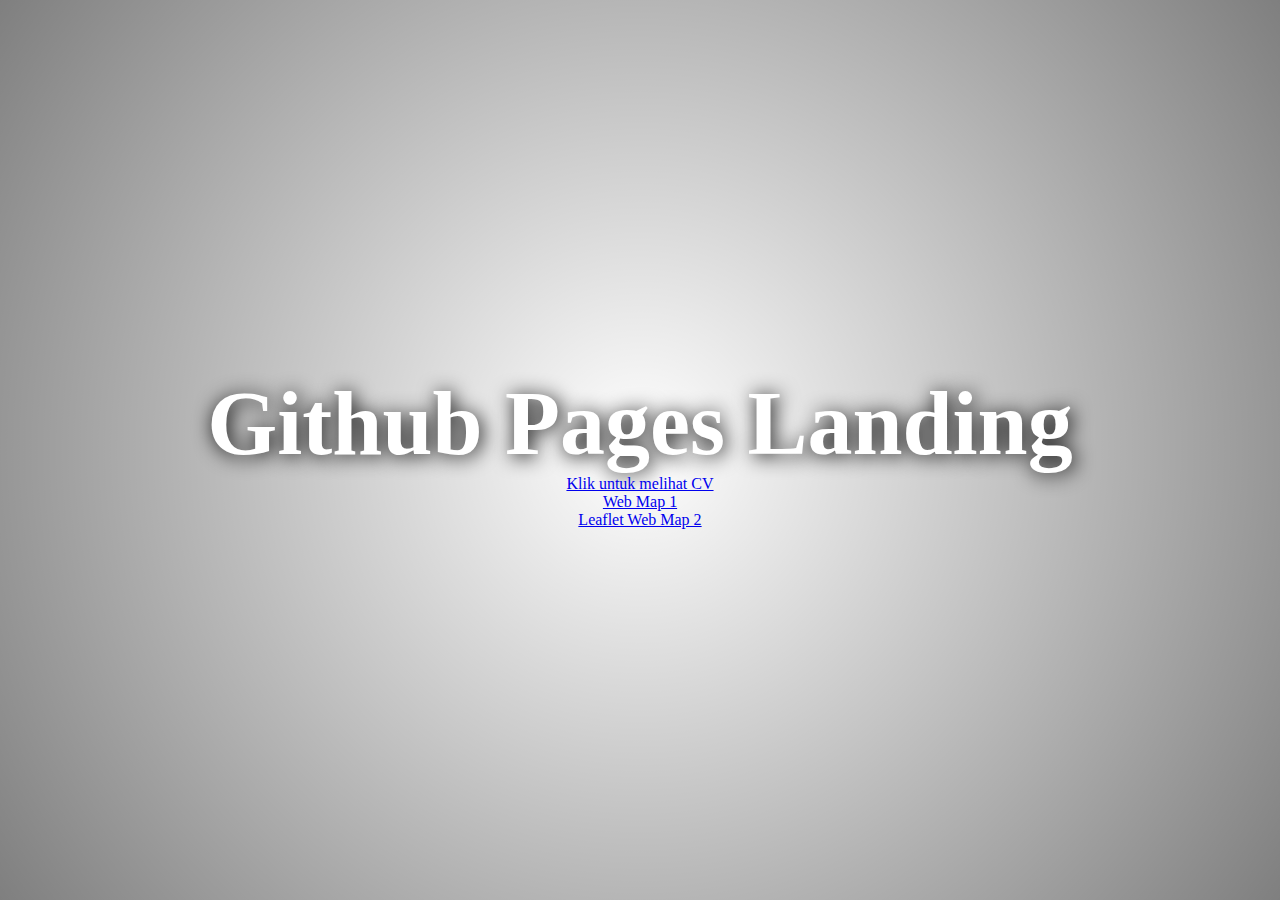
<file: index.html>
<html>
  <head>
    <title>Landing Page</title>
    <style>
      body {
        background-image: radial-gradient(circle at center, rgba(0, 0, 0, 0) 0%, rgba(0, 0, 0, 0.5) 100%), url('https://i.pinimg.com/564x/ee/a9/db/eea9dbc941723c30616d1be594dcfc23.jpg');
        background-attachment: fixed;
        background-position: center;
        background-repeat: no-repeat;
        background-size: cover;
      }
      .container {
        display: flex;
        flex-direction: column;
        align-items: center;
        justify-content: center;
        height: 100%;
      }
      .title {
        text-align: center;
        font-size: 90px;
        font-weight: bold;
        color: white;
        text-shadow: 2px 2px 20px #000000;
      }
      .subtitle {
        text-align: center;
        font-size: 90px;
        font-weight: bold;
        color: white;
        text-shadow: 10px 2px 15px #ece2e2;
      }
    </style>
  </head>
  <body>
    <div class="container">
      <div class="title">Github Pages Landing</div>
      <a href="M4_CV.html"> Klik untuk melihat CV </a>
      <a href="M5_Web Map (leaflet).html"> Web Map 1 </a>
      <a href="M6_Leaflet Web Map.html"> Leaflet Web Map 2</a>
    </div>

    
    
  </body>
</html>
</file>
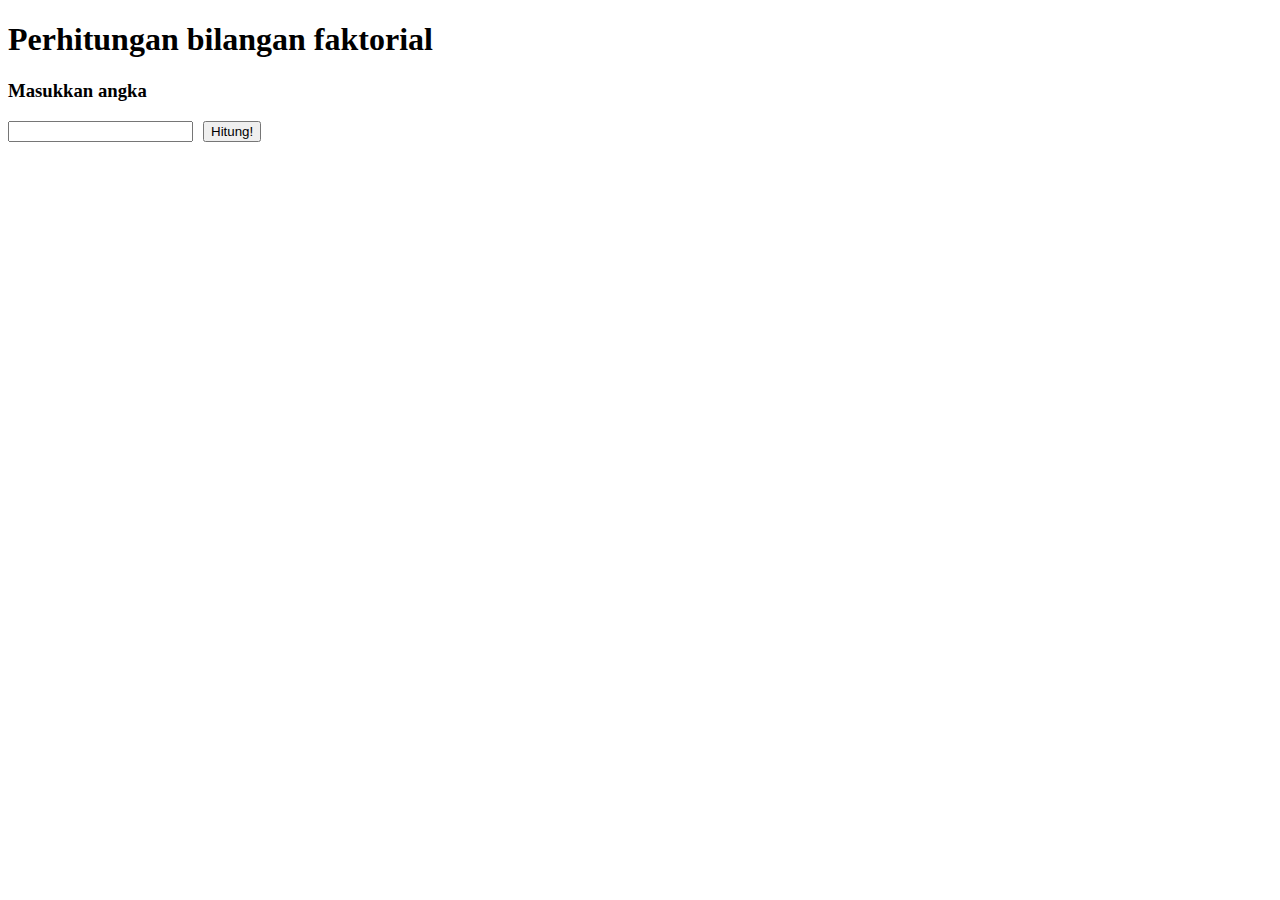
<file: M3_Latihan1.html>
<!DOCTYPE html>
<html lang="en">
<head>
	<title>M3_Latihan1</title>
	<meta charset=”utf-8″>
	
</head>
<body>
        <h1>Perhitungan bilangan faktorial</h1>
        <h3>Masukkan angka</h3>

        <div id="inputangka" style="float: left;">
          <input type="text" id="angka">
        </div>

        <div id="tombol" style="float:left; margin-left: 10px;">
            <button  onclick="fact()"> Hitung! </button>
        </div>
        <br>

        
        <p id="hasil"></p>
        

        <script>
            function fact(){
                var i, num, f;
                f = 1;
                num = document.getElementById("angka").value;

                for(i = 1; i <= num; i++) {
                    f = f * i;
                }

                document.getElementById("hasil").innerHTML = "Maka nilai faktorial dari " + num + " adalah: " + f ;
            }

        </script>



</body>
</html>
</file>
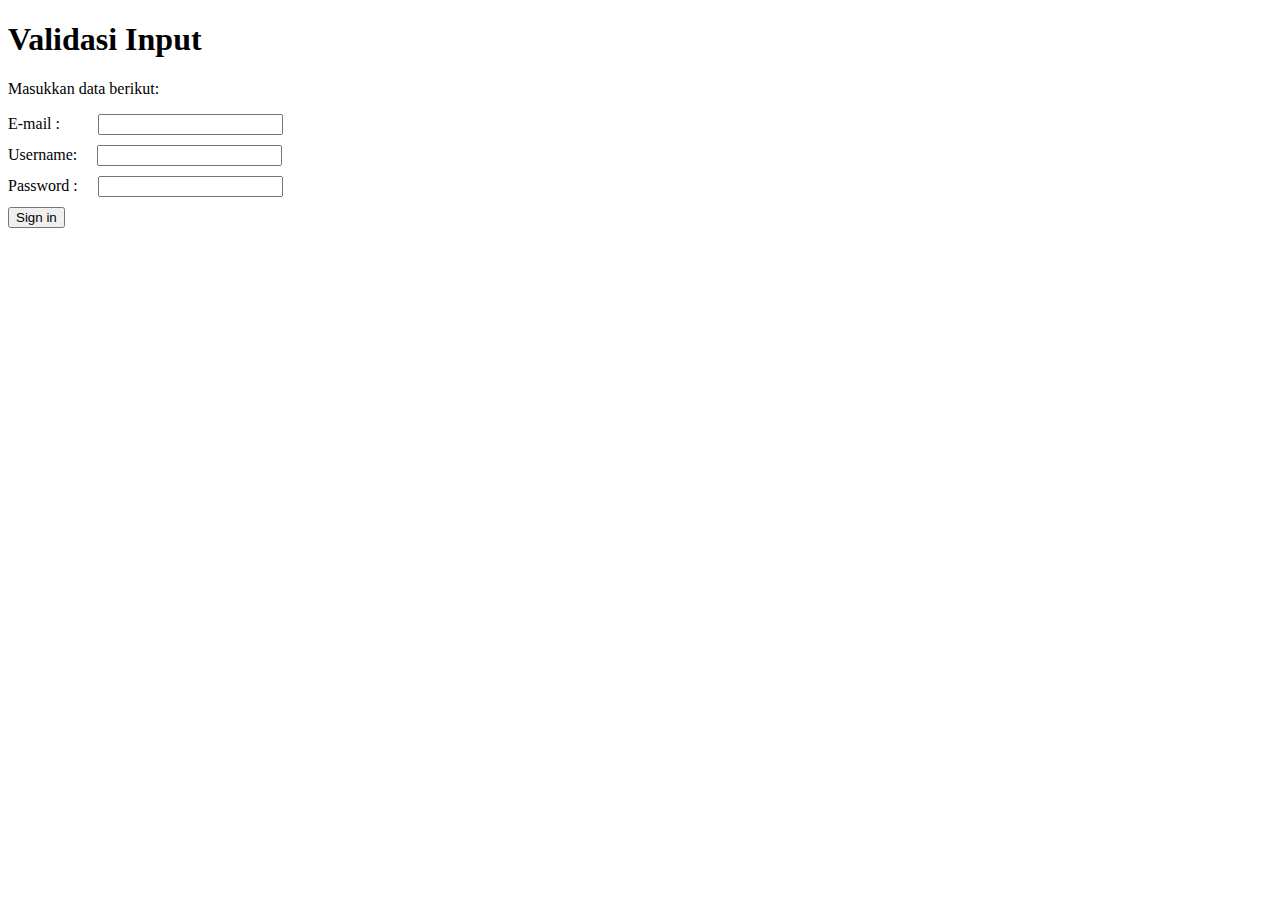
<file: M3_Latihan2.html>
<!DOCTYPE html>
<html lang="en">
<head>
	<title>M3_Latihan 2</title>
	<meta charset=”utf-8″>	
</head>
<body>
    <h1>Validasi Input</h1>
    <p>Masukkan data berikut: </p>
    E-mail   : <input type="email" id="email" style="margin-left: 34px; margin-bottom: 10px"> <br>
    Username: <input type="uname" id="name" style="margin-left: 16px; margin-bottom: 10px;"> <br>
    Password : <input type="password" id="pass" style="margin-left: 16px; margin-bottom: 10px"> <br>

    <button onclick="klik()">Sign in</button>

    <script>
        function klik(){
            var pw, check, txt;
            var check = "sss";
            pw = document.getElementById("pass").value;

            if (pw === check) {
                txt = "Password benar!";
                alert(txt);
            }

            else{
                txt = "Password salah!";
                alert(txt);
            }
        }
    </script>
</body>
</html>
</file>
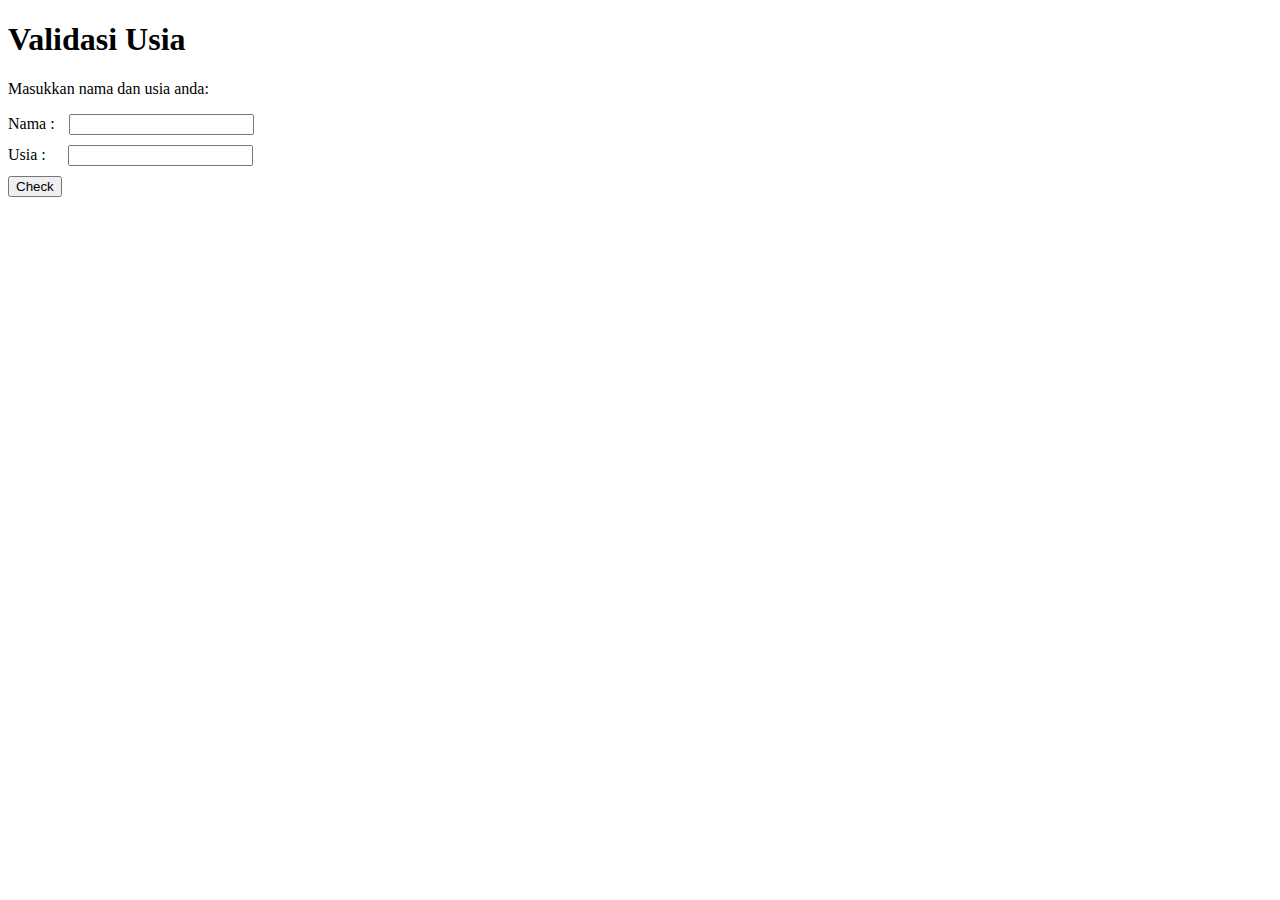
<file: M3_Latihan3.html>
<!DOCTYPE html>
<html lang="en">
<head>
	<title>Praktikum SIG Web minggu ke-3</title>
	<meta charset=”utf-8″>	
</head>
<body>
    <h1>Validasi Usia</h1>
    <p>Masukkan nama dan usia anda: </p>
    Nama     : <input type="text" id="nama" style="margin-left: 10px; margin-bottom: 10px;"> <br>
    Usia : <input type="text" id="usia" style="margin-left: 18px; margin-bottom: 10px"> <br>

    <button onclick="klik()">Check</button>

    <script>
        function klik(){
            var name, age;
            name = document.getElementById("nama").value;
            age = document.getElementById("usia").value;

            if (name == ""  && age == "")  {
                txt = "isikan nama dan usia!!";
                alert(txt);
            }

            else if (name == "" )  {
                txt = "isikan nama !!";
                alert(txt);
            }

            else if (age == ""){
                txt = "isikan usia!!\n ";
                alert(txt);
            }

            else if(age == 0 || age <0){
                txt = "Anda Game over!";
                alert(txt);
            }
            
            else if(age > 0 && age < 5){
                txt = "’Anda masih bayi’";
                alert(txt);
            }

            else if(age <= 15){
                txt = "’Anda masih anak-anak’";
                alert(txt);
            }

            else if(age <= 30){
                txt = "’Anda masih remaja’";
                alert(txt);
            }

            else if(age <=60){
                txt = "’Anda sudah dewasa’";
                alert(txt);
            }

            else{
                txt = "’Anda sudah lansia’";
                alert(txt);
            }

        }
    </script>
</body>
</html>
</file>
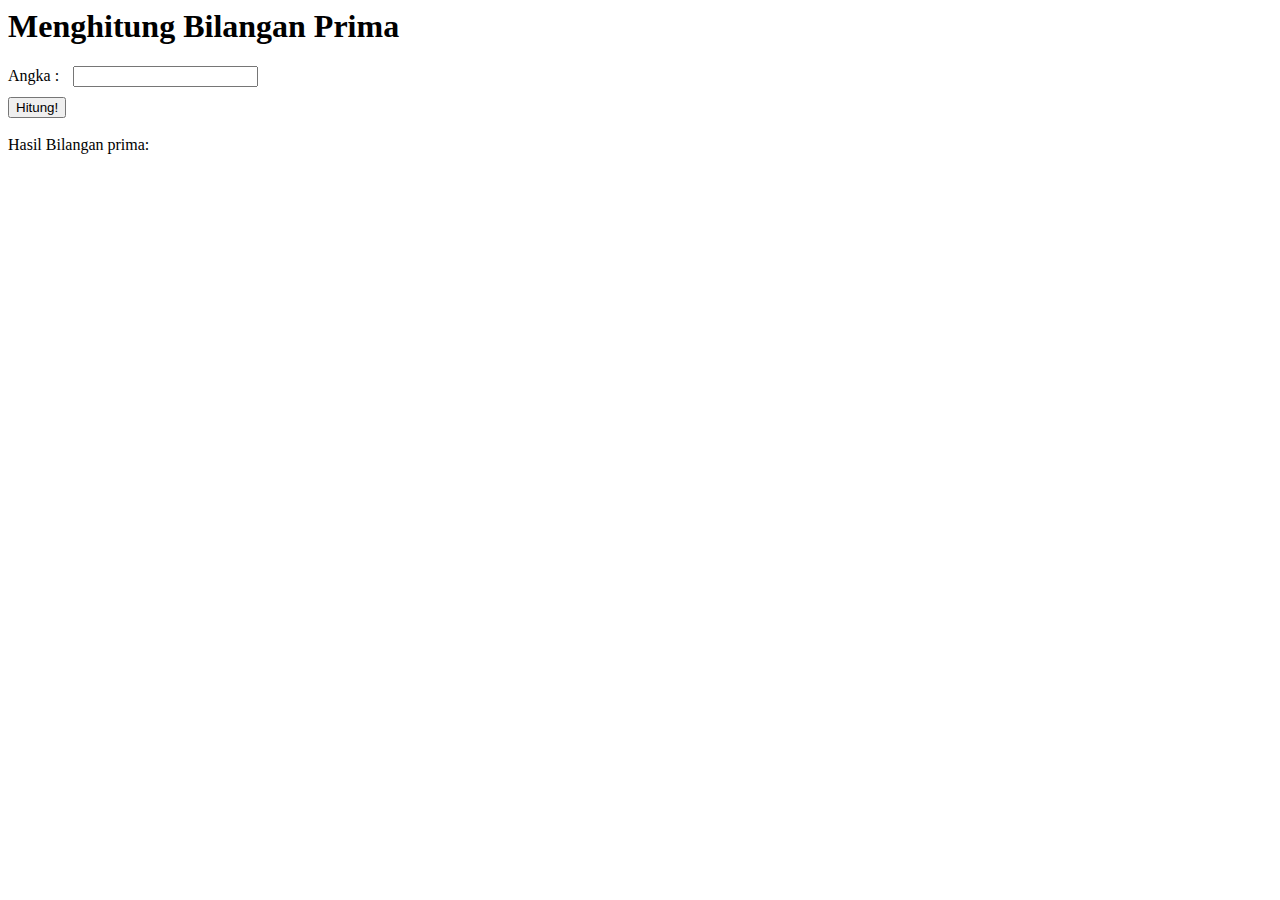
<file: M3_Latihan4.html>
<html> 
<head> 
<title>Praktikum SIG Web minggu ke-3</title> 
</head> 
<body> 
    <h1>Menghitung Bilangan Prima</h1>

    Angka     : <input type="text" id="angka" style="margin-left: 10px;margin-bottom:10px ;"> <br>

    <button type="button" onclick="CalcPrime()">Hitung!</button><br/><br/> 

    Hasil Bilangan prima: <span id="Jawaban"></span> 

        <script> 
            function CalcPrime() 
            { 
                var a = document.getElementById("angka").value; 
                    
            
                if(a>=0){ 
                    for(i=2;i<=a;i++){ 
                        var hasil=false; 
                        for(j=2;j<i;j++){ 
                         if(i%j==0)hasil=true; 
                        } 
        
                       if(!hasil){ 
                            if(i>2){
                             document.getElementById("Jawaban").innerHTML+=", "; 
                            }
                        
                        document.getElementById("Jawaban").innerHTML+=i; 
                            
                        } 
                    } 
                }
            } 
        </script> 
</body> 
</html>
</file>
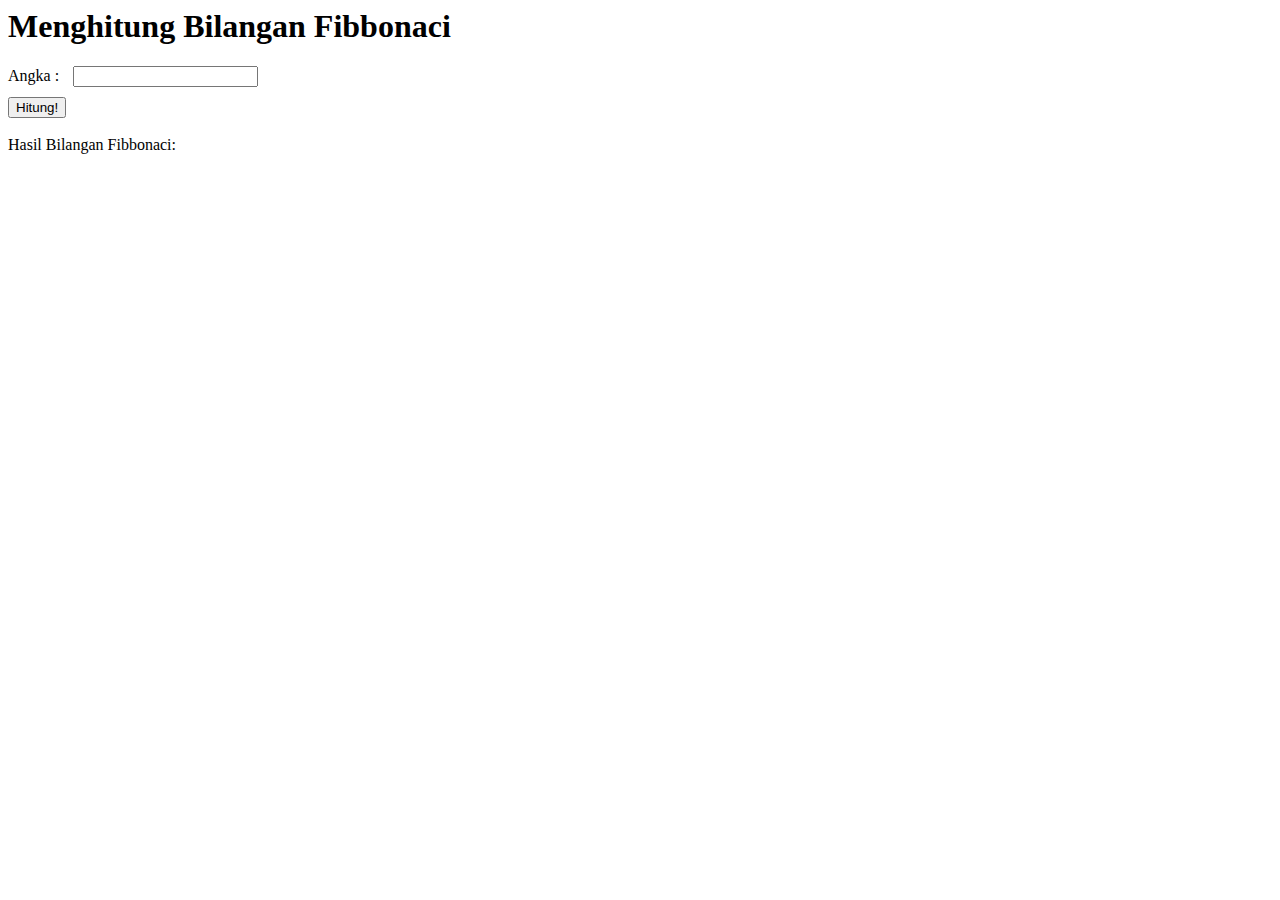
<file: M3_Latihan5.html>
<html>
<head>
  <title>Praktikum SIG Web minggu ke-3</title> 
</head>

<body>
    <h1>Menghitung Bilangan Fibbonaci</h1>
Angka     : <input type="text" id="textloop" style="margin-left: 10px;margin-bottom:10px ;"> <br>

 <input type="button" id="Hitung" value="Hitung!" onclick="fibonacci_series(textloop.value)" /><br/><br/> 
 
 Hasil Bilangan Fibbonaci: <span id="Jawaban"></span>


<script>
var fibonacci_series = function (n) 
{
  if (n==1) {
    var loop = [0, 1];
    return loop;
  } 

  else {
    var s = fibonacci_series(n - 1);
    s.push(s[s.length - 1] + s[s.length - 2]);
    document.getElementById("Jawaban").innerHTML =s;
    return s;
  }
   
};
</script>

</body>
</html>
</file>
